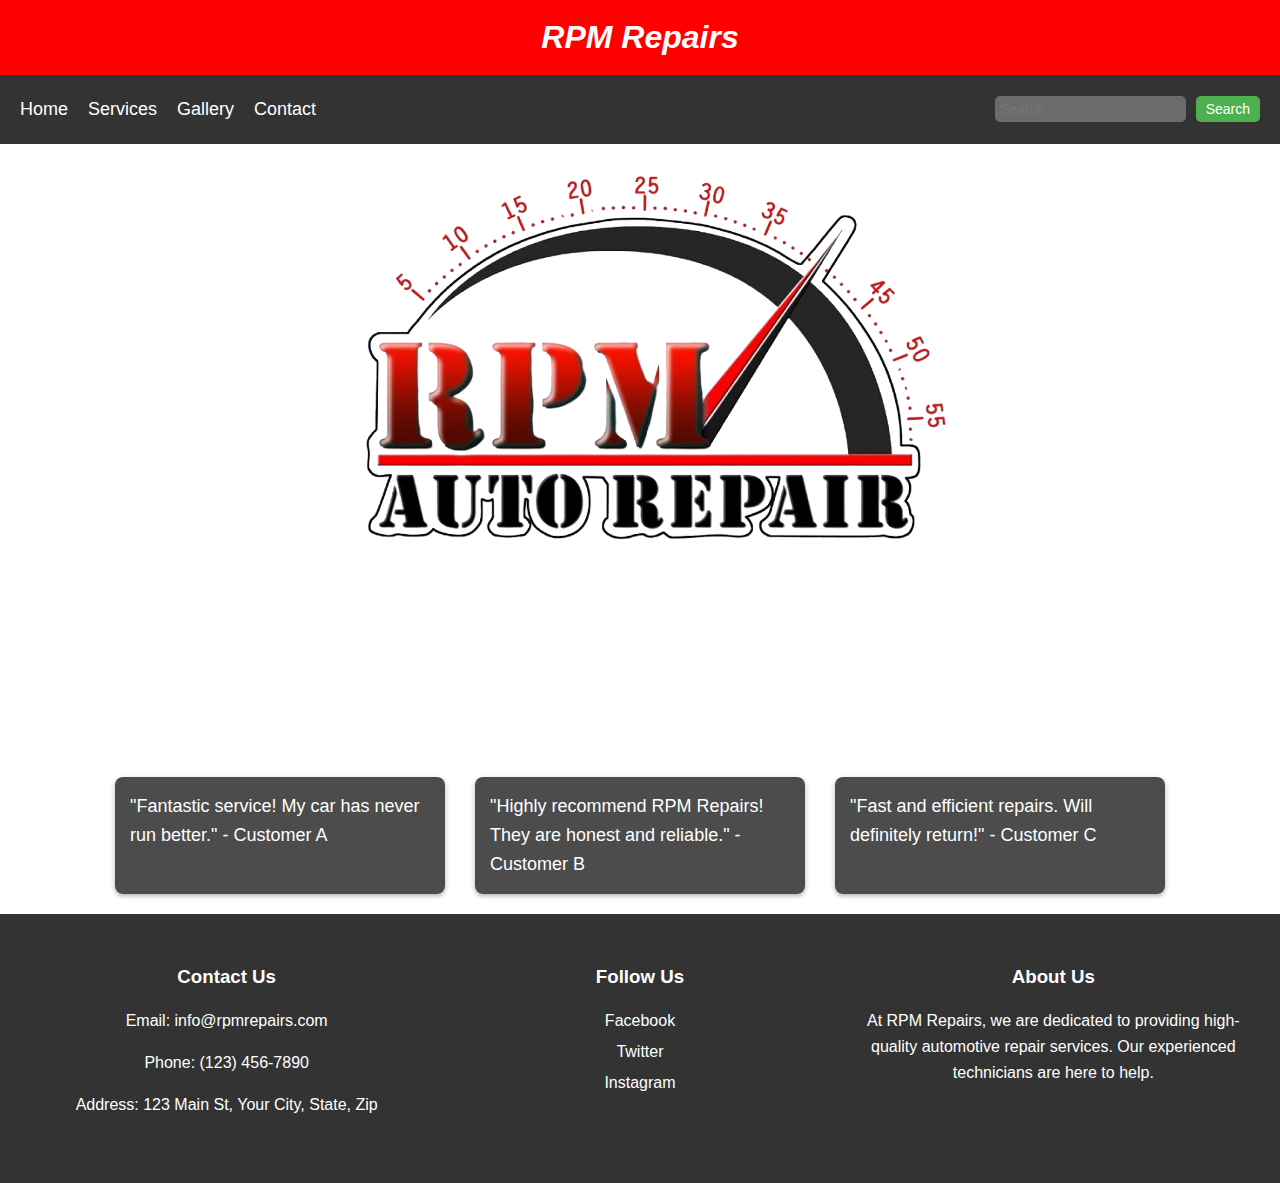
<file: index.html>
<!DOCTYPE html>
<html lang="en">
<head>
  <meta charset="UTF-8">
  <meta name="viewport" content="width=device-width, initial-scale=1.0">
  <title>RPM Repairs</title>
  <link rel="stylesheet" href="style.css">
  <link rel="shortcut icon" href="./images/logo.png" type="image/x-icon">
</head>
<body>
  <header>
    <h1>RPM Repairs</h1>
  </header>
  <nav class="navbar">
    <div class="nav-items">
      <a class="navitem" href="./index.html">Home</a>
      <a class="navitem" href="/services.html">Services</a>
      <a class="navitem" href="/gallery.html">Gallery</a>
      <a class="navitem" href="/contact.html">Contact</a>
    </div>
    <div class="search-bar">
      <form action="/search" method="GET">
        <input type="search" name="query" placeholder="Search..." required disabled>
        <button type="submit">Search</button>
      </form>
    </div>
  </nav>


  <main class="index-main">
    <img class="logo" src="/images/logo.png" alt="RPM Repairs logo">
    <p class="welcome-text">At RPM Repairs, we are dedicated to providing top-notch repair services for all your automotive needs. With years of experience in the industry, our skilled technicians are equipped to handle everything from routine maintenance to complex repairs. Whether you’re facing engine troubles, brake issues, or electrical system malfunctions, we have the expertise to get you back on the road safely and efficiently.</p>
    
    <div class="testimonials">
      <div class="testimonial-box">
        <p class="testimonial1">"Fantastic service! My car has never run better." - Customer A</p>
      </div>
      <div class="testimonial-box">
        <p class="testimonial2">"Highly recommend RPM Repairs! They are honest and reliable." - Customer B</p>
      </div>
      <div class="testimonial-box">
        <p class="testimonial3">"Fast and efficient repairs. Will definitely return!" - Customer C</p>
      </div>
    </div>    
  </main>

  <footer>
    <div class="footer-container">
      <div class="footer-section">
        <h3>Contact Us</h3>
        <p>Email: info@rpmrepairs.com</p>
        <p>Phone: (123) 456-7890</p>
        <p>Address: 123 Main St, Your City, State, Zip</p>
      </div>
      <div class="footer-section">
        <h3>Follow Us</h3>
        <ul class="social-links">
          <li><a href="https://www.facebook.com/" target="_blank">Facebook</a></li>
          <li><a href="https://x.com/?lang=en" target="_blank">Twitter</a></li>
          <li><a href="https://www.instagram.com/" target="_blank">Instagram</a></li>
        </ul>
      </div>
      <div class="footer-section">
        <h3>About Us</h3>
        <p>At RPM Repairs, we are dedicated to providing high-quality automotive repair services. Our experienced technicians are here to help.</p>
      </div>
    </div>
  </footer>
</body>
</html>
</file>
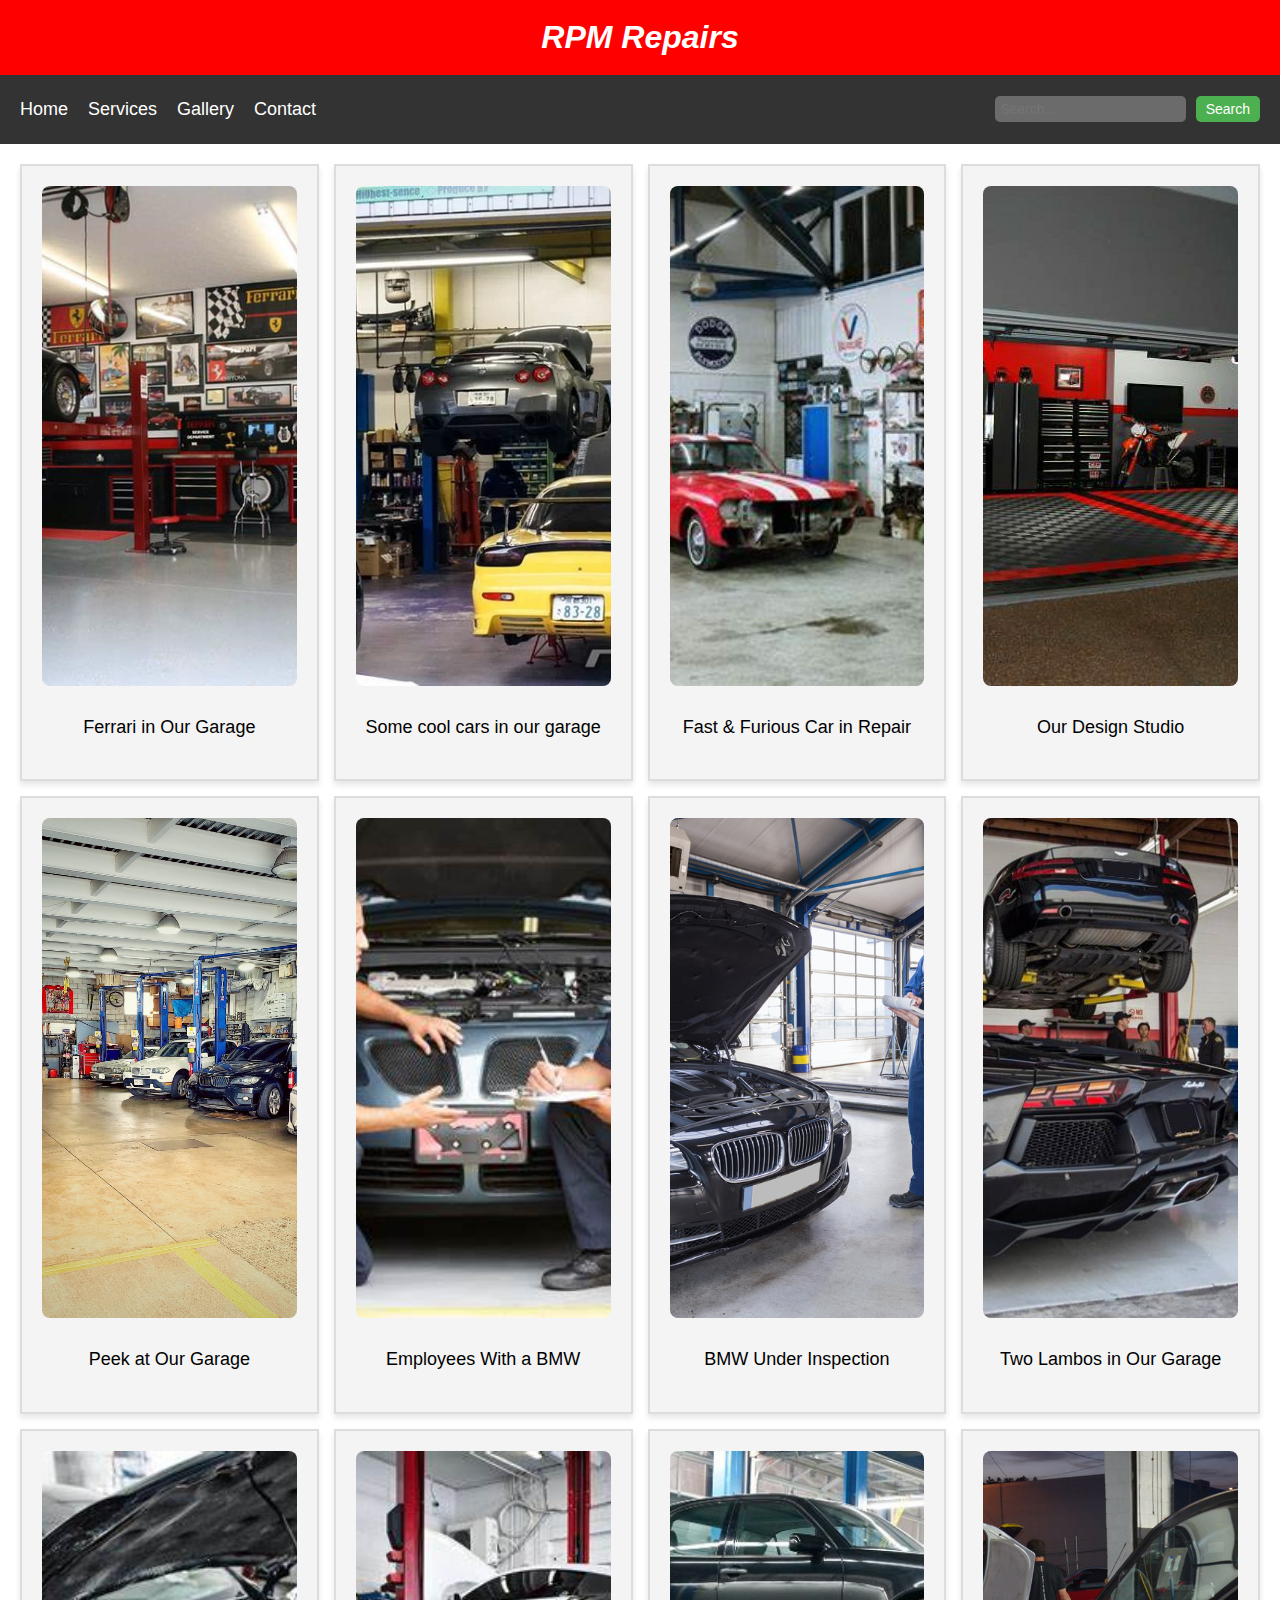
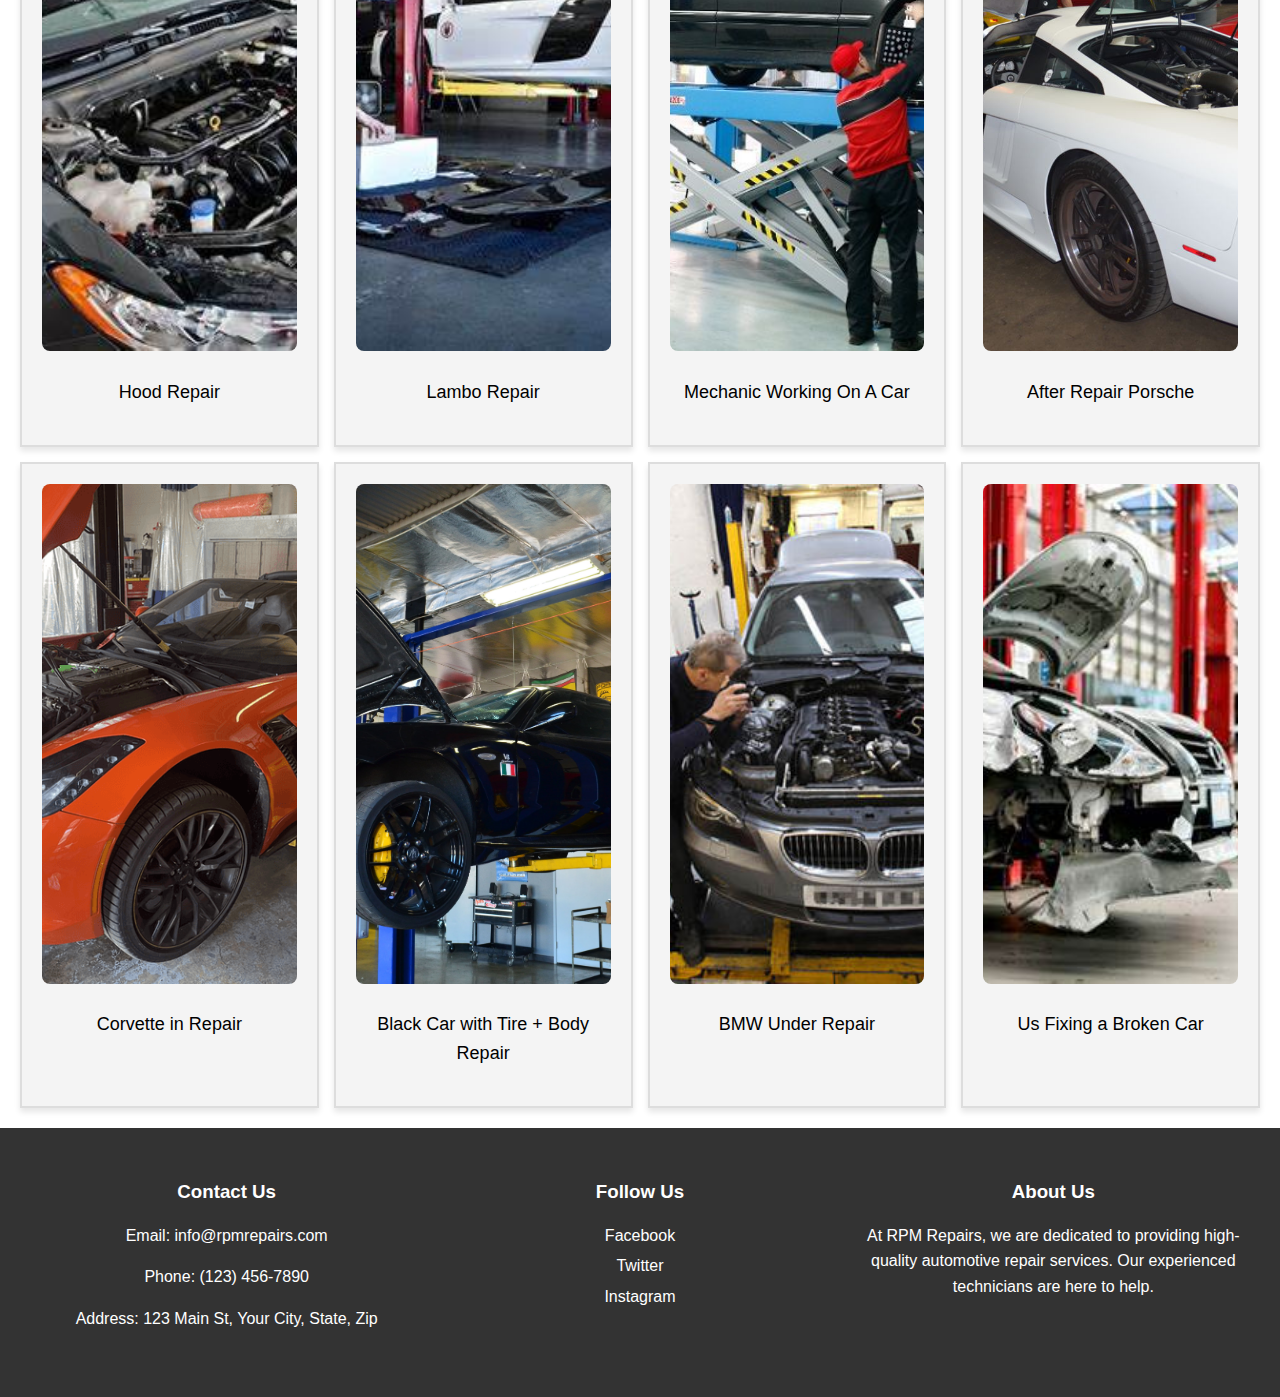
<file: gallery.html>
<!DOCTYPE html>
<html lang="en">
<head>
  <meta charset="UTF-8">
  <meta name="viewport" content="width=device-width, initial-scale=1.0">
  <title>RPM Repairs</title>
  <link rel="stylesheet" href="style.css">
  <link rel="shortcut icon" href="./images/logo.png" type="image/x-icon">
</head>
<body>
  <header>
    <h1>RPM Repairs</h1>
  </header>
  <nav class="navbar">
    <div class="nav-items">
      <a class="navitem" href="./index.html">Home</a>
      <a class="navitem" href="/services.html">Services</a>
      <a class="navitem" href="/gallery.html">Gallery</a>
      <a class="navitem" href="/contact.html">Contact</a>
    </div>
    <div class="search-bar">
      <form action="/search" method="GET">
        <input type="search" name="query" placeholder="Search..." required disabled>
        <button type="submit">Search</button>
      </form>
    </div>
  </nav>

  <main class="gallery-main">
    <section class="gallery-grid">
      <div class="gallery-item">
        <a href="./images/carimg1.jpg"><img src="./images/carimg1.jpg"></a>
        <p>Ferrari in Our Garage</p>
      </div>
      <div class="gallery-item">
        <a href="./images/carimg2.png"><img src="./images/carimg2.png"></a>
        <p>Some cool cars in our garage</p>
      </div>
      <div class="gallery-item">
        <a href="./images/carimg3.jpg"><img src="./images/carimg3.jpg"></a>
        <p>Fast & Furious Car in Repair</p>
      </div>
      <div class="gallery-item">
        <a href="./images/carimg4.jpg"><img src="./images/carimg4.jpg"></a>
        <p>Our Design Studio</p>
      </div>
      <div class="gallery-item">
        <a href="./images/carimg5.jpg"><img src="./images/carimg5.jpg"></a>
        <p>Peek at Our Garage</p>
      </div>
      <div class="gallery-item">
        <a href="./images/carimg6.jpg"><img src="./images/carimg6.jpg"></a>
        <p>Employees With a BMW</p>
      </div>
      <div class="gallery-item">
        <a href="./images/carimg7.jpg"><img src="./images/carimg7.jpg"></a>
        <p>BMW Under Inspection</p>
      </div>
      <div class="gallery-item">
        <a href="./images/carimg8.jpg"><img src="./images/carimg8.jpg"></a>
        <p>Two Lambos in Our Garage</p>
      </div>
      <div class="gallery-item">
        <a href="./images/carimg9.jpg"><img src="./images/carimg9.jpg"></a>
        <p>Hood Repair</p>
      </div>
      <div class="gallery-item">
        <a href="./images/carimg10.jpg"><img src="./images/carimg10.jpg"></a>
        <p>Lambo Repair</p>
      </div>
      <div class="gallery-item">
        <a href="./images/carimg11.jpg"><img src="./images/carimg11.jpg"></a>
        <p>Mechanic Working On A Car</p>
      </div>
      <div class="gallery-item">
        <a href="./images/carimg12.jpeg"><img src="./images/carimg12.jpeg"></a>
        <p>After Repair Porsche</p>
      </div>
      <div class="gallery-item">
        <a href="./images/carimg13.png"><img src="./images/carimg13.png"></a>
        <p>Corvette in Repair</p>
      </div>
      <div class="gallery-item">
        <a href="./images/carimg14.jpeg"><img src="./images/carimg14.jpeg"></a>
        <p>Black Car with Tire + Body Repair</p>
      </div>
      <div class="gallery-item">
        <a href="./images/carimg15.jpg"><img src="./images/carimg15.jpg"></a>
        <p>BMW Under Repair</p>
      </div>
      <div class="gallery-item">
        <a href="./images/carimg16.jpg"><img src="./images/carimg16.jpg"></a>
        <p>Us Fixing a Broken Car</p>
      </div>
    </section>
  </main>

  <footer>
    <div class="footer-container">
      <div class="footer-section">
        <h3>Contact Us</h3>
        <p>Email: info@rpmrepairs.com</p>
        <p>Phone: (123) 456-7890</p>
        <p>Address: 123 Main St, Your City, State, Zip</p>
      </div>
      <div class="footer-section">
        <h3>Follow Us</h3>
        <ul class="social-links">
          <li><a href="https://www.facebook.com/" target="_blank">Facebook</a></li>
          <li><a href="https://x.com/?lang=en" target="_blank">Twitter</a></li>
          <li><a href="https://www.instagram.com/" target="_blank">Instagram</a></li>
        </ul>
      </div>
      <div class="footer-section">
        <h3>About Us</h3>
        <p>At RPM Repairs, we are dedicated to providing high-quality automotive repair services. Our experienced technicians are here to help.</p>
      </div>
    </div>
  </footer>
</body>
</html>
</file>
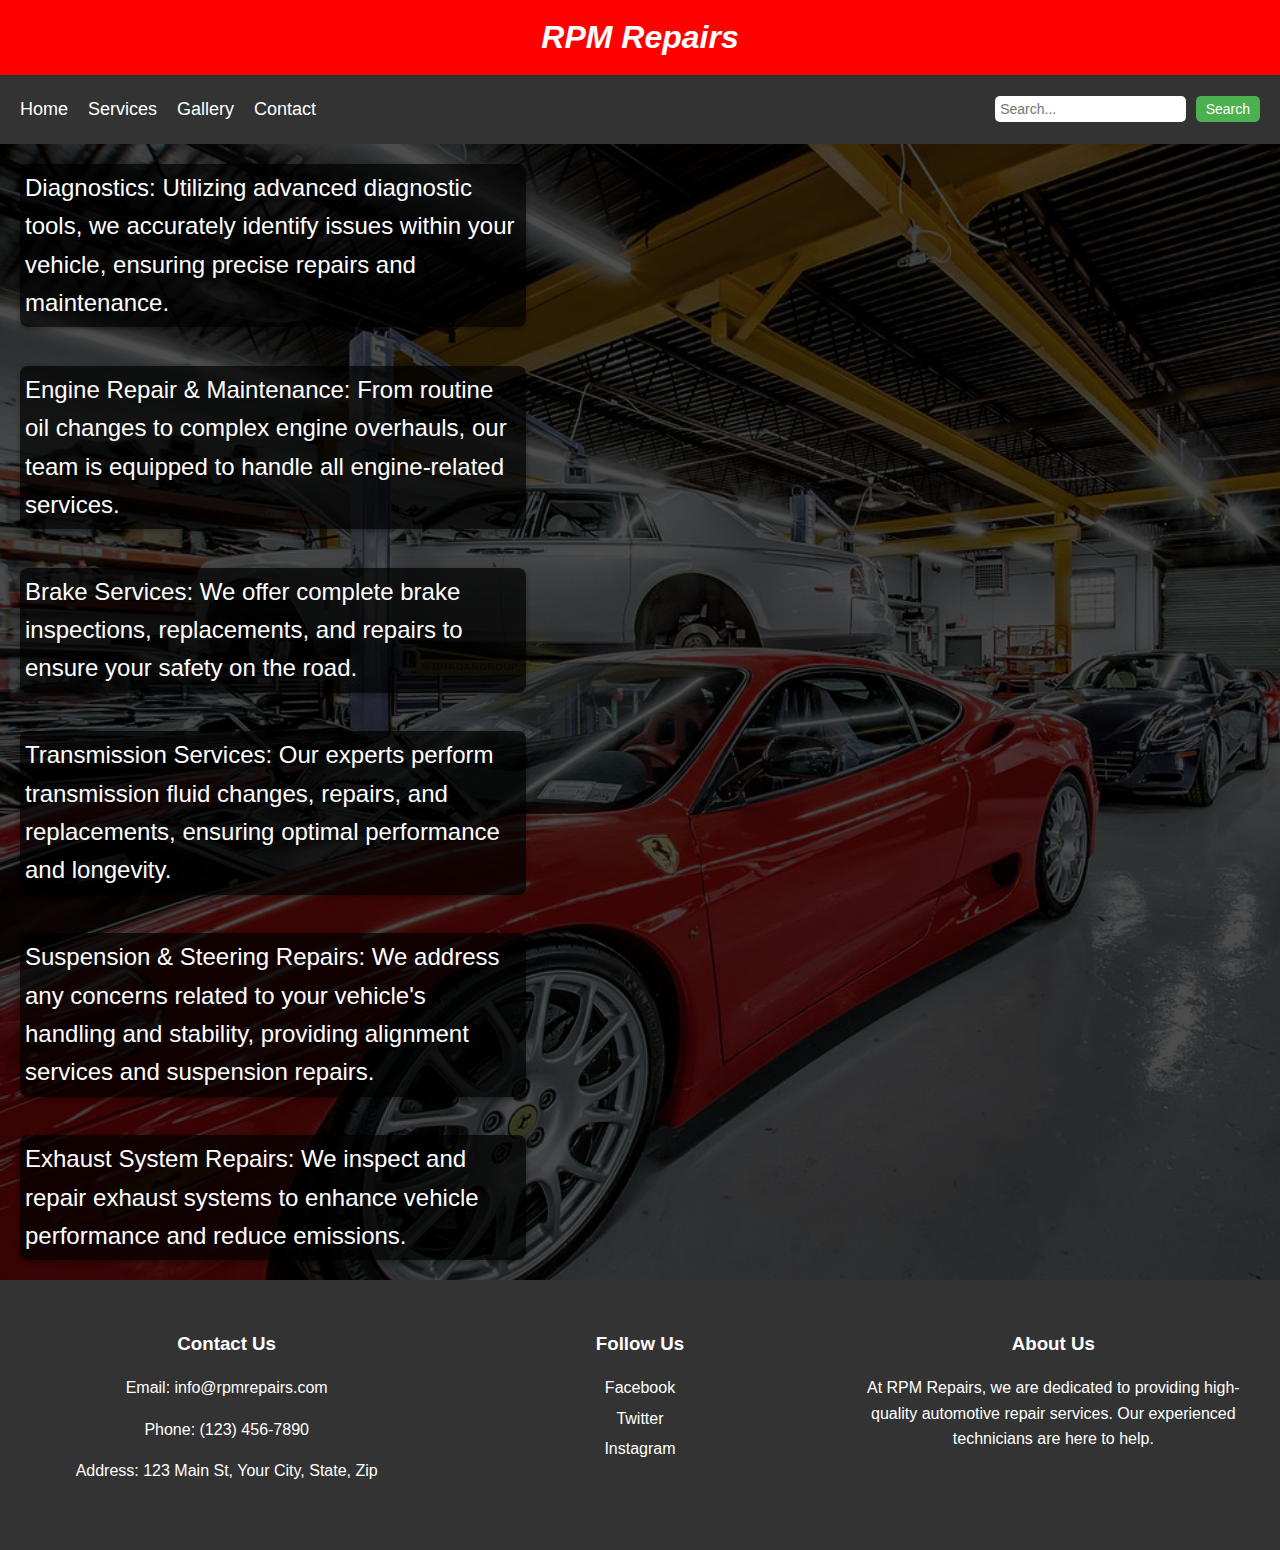
<file: services.html>
<!DOCTYPE html>
<html lang="en">
<head>
  <meta charset="UTF-8">
  <meta name="viewport" content="width=device-width, initial-scale=1.0">
  <title>RPM Repairs</title>
  <link rel="stylesheet" href="style.css">
  <link rel="shortcut icon" href="./images/logo.png" type="image/x-icon">
</head>
<body>
  <header>
    <h1>RPM Repairs</h1>
  </header>
  <nav class="navbar">
    <div class="nav-items">
      <a class="navitem" href="./index.html">Home</a>
      <a class="navitem" href="/services.html">Services</a>
      <a class="navitem" href="/gallery.html">Gallery</a>
      <a class="navitem" href="/contact.html">Contact</a>
    </div>
    <div class="search-bar">
      <form action="/search" method="GET">
        <input type="search" name="query" placeholder="Search..." required>
        <button type="submit">Search</button>
      </form>
    </div>
  </nav>

  <main class="services-main">
    <div class="service-display">
      <div class="service1">Diagnostics: Utilizing advanced diagnostic tools, we accurately identify issues within your vehicle, ensuring precise repairs and maintenance.</div>
      <br>
      <div class="service2">Engine Repair & Maintenance: From routine oil changes to complex engine overhauls, our team is equipped to handle all engine-related services.</div>
      <br>
      <div class="service3">Brake Services: We offer complete brake inspections, replacements, and repairs to ensure your safety on the road.</div>
      <br>
      <div class="service4">Transmission Services: Our experts perform transmission fluid changes, repairs, and replacements, ensuring optimal performance and longevity.</div>
      <br>
      <div class="service5">Suspension & Steering Repairs: We address any concerns related to your vehicle's handling and stability, providing alignment services and suspension repairs.</div>
      <br>
      <div class="service6">Exhaust System Repairs: We inspect and repair exhaust systems to enhance vehicle performance and reduce emissions.</div>
    </div>
  </main>

  <footer>
    <div class="footer-container">
      <div class="footer-section">
        <h3>Contact Us</h3>
        <p>Email: info@rpmrepairs.com</p>
        <p>Phone: (123) 456-7890</p>
        <p>Address: 123 Main St, Your City, State, Zip</p>
      </div>
      <div class="footer-section">
        <h3>Follow Us</h3>
        <ul class="social-links">
          <li><a href="https://www.facebook.com/" target="_blank">Facebook</a></li>
          <li><a href="https://x.com/?lang=en" target="_blank">Twitter</a></li>
          <li><a href="https://www.instagram.com/" target="_blank">Instagram</a></li>
        </ul>
      </div>
      <div class="footer-section">
        <h3>About Us</h3>
        <p>At RPM Repairs, we are dedicated to providing high-quality automotive repair services. Our experienced technicians are here to help.</p>
      </div>
    </div>
  </footer>
  
</body>
</html>
</file>
<file: style.css>
/* Shared Across Site */
body {
  font-family: Arial, Helvetica, sans-serif;
  margin: 0;
  padding: 0;
  line-height: 1.6;
}

header {
  background-color: red;
}

header > h1 {
  padding: 0;
  margin: 0;
  text-align: center;
  height: 50px;
  line-height: 75px;
  color: white;
  font-style: italic;
  padding-bottom: 25px;
}

nav {
  display: flex;
  position: sticky;
  top: 0;
  justify-content: space-between;
  align-items: center;
  padding: 20px;
  flex-wrap: wrap;
  background-color: #333;
  z-index: 1000;
}

.nav-items {
  display: flex;
  gap: 20px;
  font-size: large;
}

.navitem {
  text-decoration: none;
  color: white;
}

.navitem:hover {
  text-decoration: underline;
}

.search-bar {
  display: flex;
  align-items: center;
}

input[type="search"] {
  padding: 5px;
  font-size: 14px;
  border: none;
  border-radius: 5px;
}

button {
  padding: 5px 10px;
  font-size: 14px;
  background-color: #4CAF50;
  color: white;
  border: none;
  border-radius: 5px;
  cursor: pointer;
  margin-left: 5px;
}

button:hover {
  background-color: #45a049;
}

.index-main{
  display: block;
  text-align: center;
  background-image: url("https://img1.wsimg.com/isteam/stock/w6VWk3m/:/cr=t:5.35%25,l:0.82%25,w:93.9%25,h:70.42%25/rs=w:1240,h:620,cg:true,m");
  background-size: cover;
  background-repeat: no-repeat;
  color: white;
  padding: 20px;
}

.services-main{
  display: block;
  position: relative;
  background-image: url("./images/garage.jpeg");
  background-size: cover;
  background-repeat: no-repeat;
  color: white;
  font-size: x-large;
}

.contact-main{
  display: flex;
  justify-content: center;
  background-image: url("images/carimg17.jpg");
  background-size: cover;
  background-repeat: no-repeat;
}

.service-display{
  display: block;
  padding: 20px;
  background-color: rgba(0, 0, 0, 0.7);
}

.service1{
  display: flex;
  justify-content: end;
  background-color: rgba(0, 0, 0, 0.7); 
  border-radius: 8px; 
  box-shadow: 0 2px 5px rgba(0, 0, 0, 0.3);
  width: 40%;
  padding: 5px;
}

.service2{
  display: flex;
  justify-content: end;
  background-color: rgba(0, 0, 0, 0.7); 
  border-radius: 8px; 
  box-shadow: 0 2px 5px rgba(0, 0, 0, 0.3);
  width: 40%;
  padding: 5px;
}

.service3{
  display: flex;
  justify-content: end;
  background-color: rgba(0, 0, 0, 0.7); 
  border-radius: 8px; 
  box-shadow: 0 2px 5px rgba(0, 0, 0, 0.3);
  width: 40%;
  padding: 5px;
}

.service4{
  display: flex;
  justify-content: end;
  background-color: rgba(0, 0, 0, 0.7); 
  border-radius: 8px; 
  box-shadow: 0 2px 5px rgba(0, 0, 0, 0.3);
  width: 40%;
  padding: 5px;
}

.service5{
  display: flex;
  justify-content: end;
  background-color: rgba(0, 0, 0, 0.7); 
  border-radius: 8px; 
  box-shadow: 0 2px 5px rgba(0, 0, 0, 0.3);
  width: 40%;
  padding: 5px;
}

.service6{
  display: flex;
  justify-content: end;
  background-color: rgba(0, 0, 0, 0.7); 
  border-radius: 8px; 
  box-shadow: 0 2px 5px rgba(0, 0, 0, 0.3);
  width: 40%;
  padding: 5px;
}

.logo {
  display: block; 
  margin: 0 auto 20px;
  max-width: 100%;
  height: auto;
}

.welcome-text {
  margin-top: 20px;
  padding: 10px;
  font-size: x-large;
}

.testimonials {
  display: flex;
  justify-content: center;
  gap: 30px;
  margin-top: 20px;
  font-size: large;
  flex-wrap: wrap;
}

.testimonial-box {
  background-color: rgba(0, 0, 0, 0.7); 
  border-radius: 8px; 
  padding: 15px; 
  width: 300px; 
  box-shadow: 0 2px 5px rgba(0, 0, 0, 0.3);
  text-align: left;
}

.testimonial-box p {
  margin: 0; 
}

footer {
  background-color: #333;
  color: white; 
  padding: 20px; 
  text-align: center; 
}

.footer-container {
  display: flex; 
  justify-content: space-around; 
  flex-wrap: wrap; 
  margin-bottom: 20px; 
}

.footer-section {
  flex: 1; 
  min-width: 200px; 
  margin: 10px; 
}

.footer-section h3 {
  margin-bottom: 10px; 
}

.social-links {
  list-style-type: none; 
  padding: 0; 
}

.social-links li {
  margin: 5px 0; 
}

.social-links a {
  color: white; 
  text-decoration: none; 
}

.social-links a:hover {
  text-decoration: underline; 
}

/* eeeeeeeeeeeeeeeeeeeeeeeeeeeeeeeeeeeeeeeeeeeeeeeeeeeeeeeeeeeeeeeeeeeeeeeee*/

.gallery-grid {
  display: grid; /* Use grid instead of flexbox */
  grid-template-columns: repeat(4, 1fr); /* 4 columns layout by default */
  gap: 15px;
  padding: 20px;
}

.gallery-item {
  background-color: #f4f4f4;
  border: 2px solid #ddd;
  padding: 20px;
  text-align: center;
  font-size: 18px;
  box-shadow: 0 4px 6px rgba(0, 0, 0, 0.1);
}

.gallery-item img {
  width: 100%;
  height: 500px;
  object-fit: cover;
  border-radius: 8px;
}

.gallery-item:hover {
  background-color: #e0e0e0;
}

.contact-form{
  background-color: rgba(0, 0, 0, 0.5);
  width: 50%;
  color: aliceblue;
  border-radius: 5px;
  margin: 10px;
  text-align: center;
  padding: 10px;
}

.contact-form > h2{
  margin: 0;
  padding: 0;
}

@media (max-width: 500px) {
  .gallery-grid {
    grid-template-columns: 1fr; /* Stack items on top of each other */
    gap: 10px; /* Adjust the gap for mobile */
  }

  .gallery-item img {
    height: auto; /* Adjust image height to be more flexible */
  }
}
</file>
